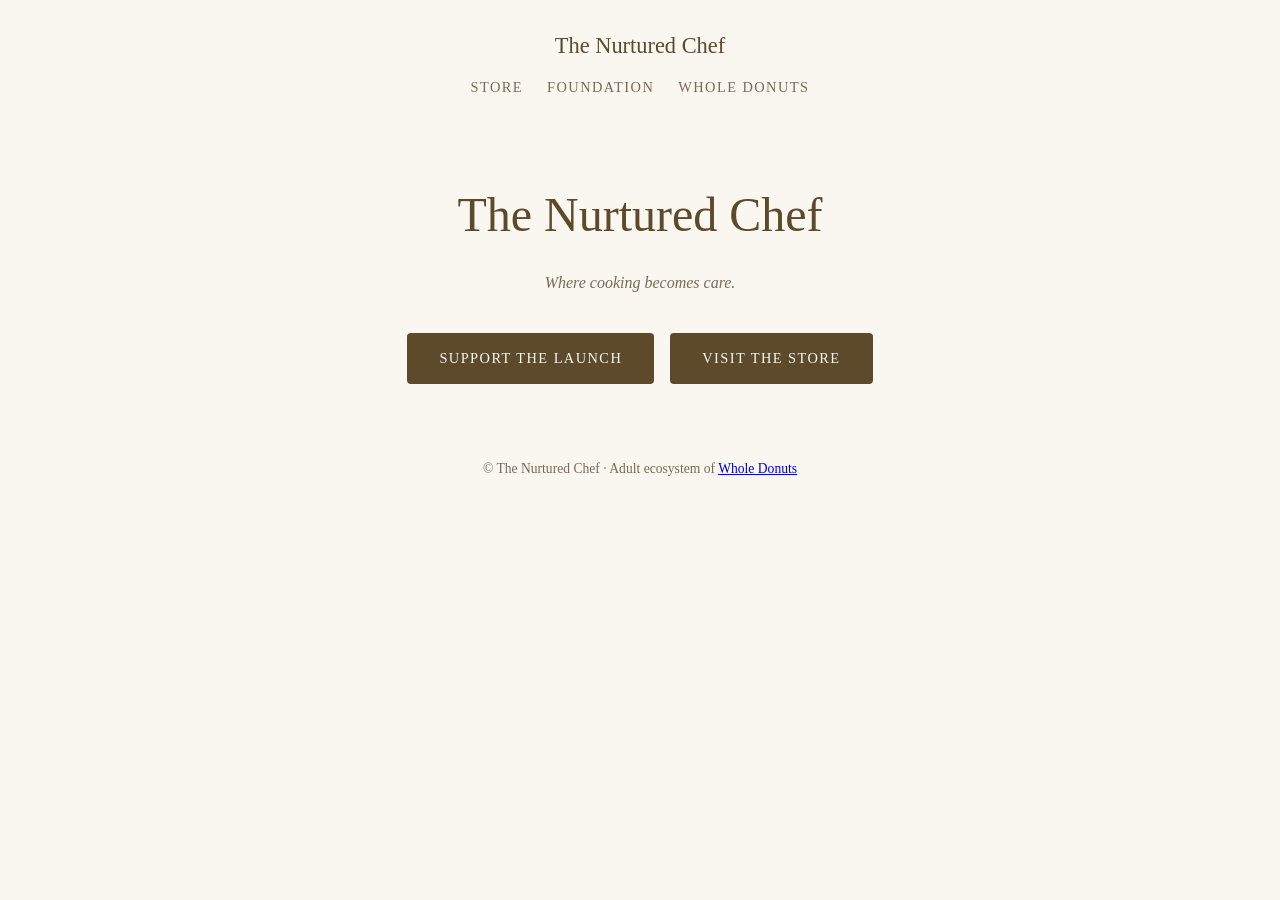
<file: index.html>
<!DOCTYPE html>
<html lang="en">
<head>
<meta charset="UTF-8">
<meta name="viewport" content="width=device-width, initial-scale=1">
<title>Home — The Nurtured Chef</title>
<meta name="description" content="The Nurtured Chef — where cooking becomes care.">
<link rel="stylesheet" href="style.css">
</head>
<body>
<header>
  <a class="brand" href="/">The Nurtured Chef</a>
  <nav><a href="/store.html">Store</a><a href="/foundation.html">Foundation</a><a href="https://wholedonuts.cloud/">Whole Donuts</a></nav>
</header>
<main>
  <h1>The Nurtured Chef</h1>
  <p class="tag">Where cooking becomes care.</p>
  <a class="btn" href="https://cash.app/$wholedonuts">Support the Launch</a>
  <a class="btn" href="/store.html">Visit the Store</a>
</main>
<footer>© The Nurtured Chef · Adult ecosystem of <a href="https://wholedonuts.cloud/">Whole Donuts</a></footer>
</body>
</html>
</file>
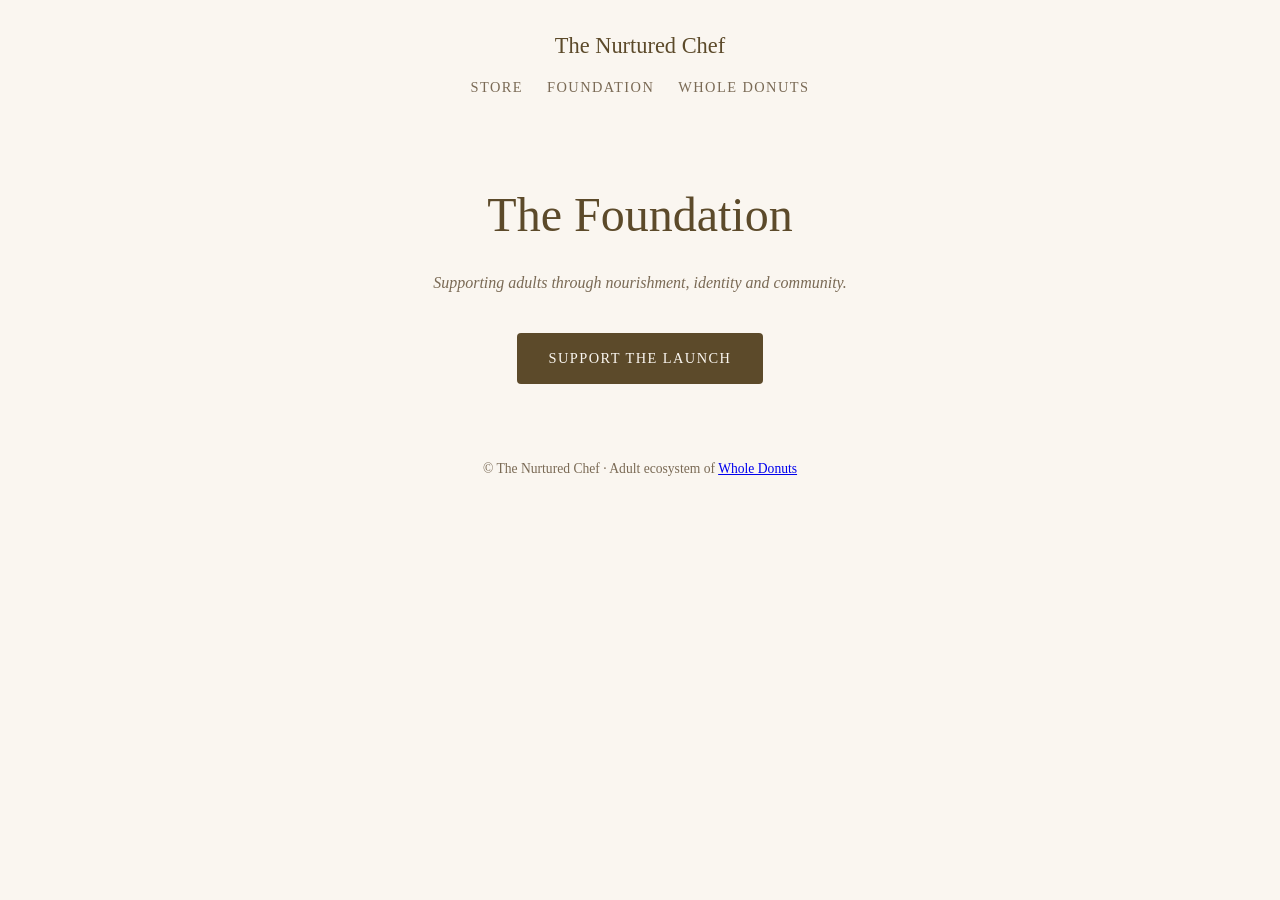
<file: foundation.html>
<!DOCTYPE html>
<html lang="en">
<head>
<meta charset="UTF-8">
<meta name="viewport" content="width=device-width, initial-scale=1">
<title>Foundation — The Nurtured Chef</title>
<meta name="description" content="The Nurtured Chef — where cooking becomes care.">
<link rel="stylesheet" href="style.css">
</head>
<body>
<header>
  <a class="brand" href="/">The Nurtured Chef</a>
  <nav><a href="/store.html">Store</a><a href="/foundation.html">Foundation</a><a href="https://wholedonuts.cloud/">Whole Donuts</a></nav>
</header>
<main>
  <h1>The Foundation</h1>
  <p class="tag">Supporting adults through nourishment, identity and community.</p>
  <a class="btn" href="https://cash.app/$wholedonuts">Support the Launch</a>
</main>
<footer>© The Nurtured Chef · Adult ecosystem of <a href="https://wholedonuts.cloud/">Whole Donuts</a></footer>
</body>
</html>
</file>
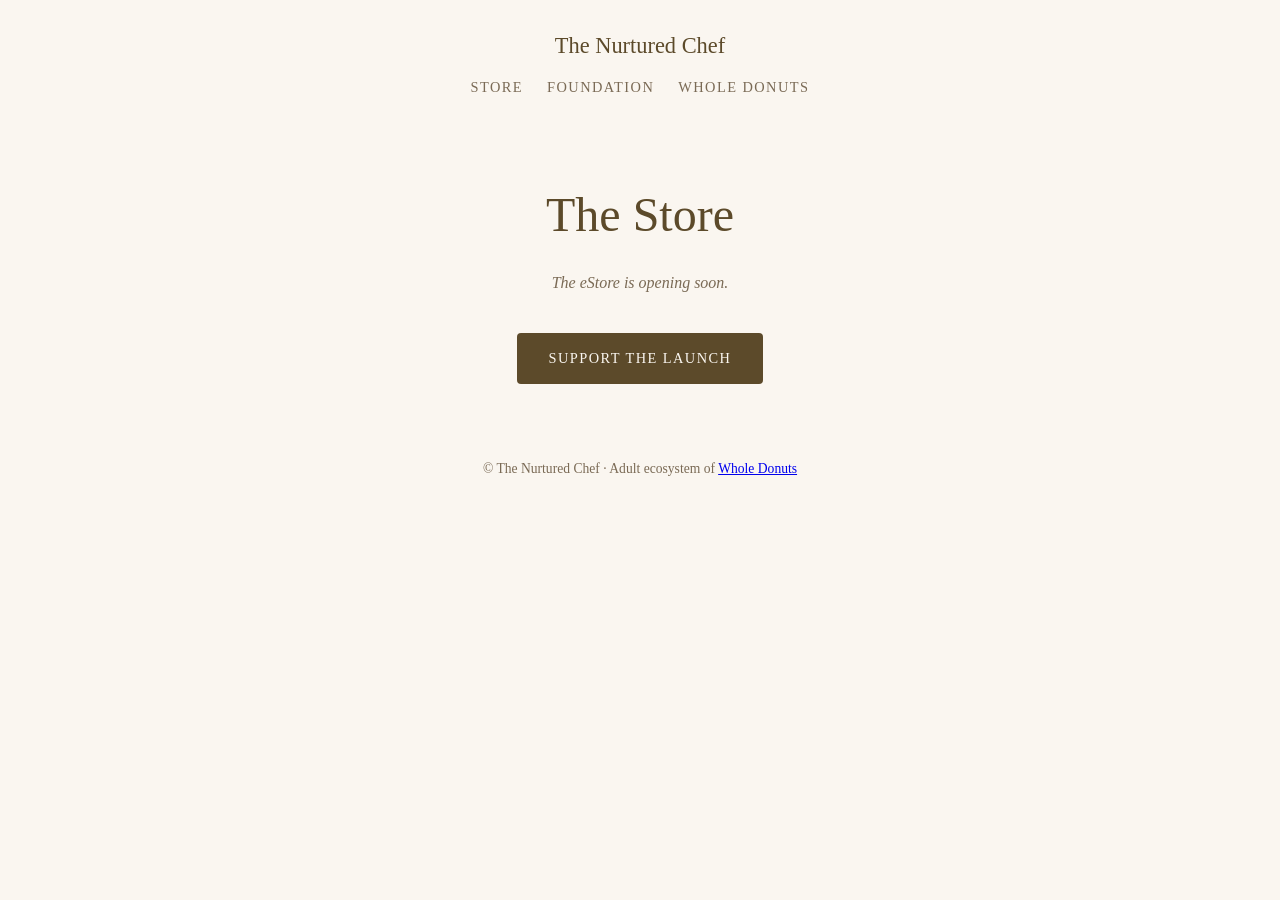
<file: store.html>
<!DOCTYPE html>
<html lang="en">
<head>
<meta charset="UTF-8">
<meta name="viewport" content="width=device-width, initial-scale=1">
<title>Store — The Nurtured Chef</title>
<meta name="description" content="The Nurtured Chef — where cooking becomes care.">
<link rel="stylesheet" href="style.css">
</head>
<body>
<header>
  <a class="brand" href="/">The Nurtured Chef</a>
  <nav><a href="/store.html">Store</a><a href="/foundation.html">Foundation</a><a href="https://wholedonuts.cloud/">Whole Donuts</a></nav>
</header>
<main>
  <h1>The Store</h1>
  <p class="tag">The eStore is opening soon.</p>
  <a class="btn" href="https://cash.app/$wholedonuts">Support the Launch</a>
</main>
<footer>© The Nurtured Chef · Adult ecosystem of <a href="https://wholedonuts.cloud/">Whole Donuts</a></footer>
</body>
</html>
</file>
<file: style.css>
body{font-family:Georgia,serif;background:#faf6f0;color:#5c4a2a;margin:0;line-height:1.6}
header,footer{text-align:center;padding:28px 20px}
header a.brand{font-size:1.4rem;color:#5c4a2a;text-decoration:none}
nav{margin-top:10px}
nav a{margin:0 12px;color:#7a6a55;text-decoration:none;font-size:.9rem;letter-spacing:.1em;text-transform:uppercase}
nav a:hover{color:#5c4a2a}
main{max-width:760px;margin:0 auto;padding:40px 20px;text-align:center}
h1{font-size:3rem;font-weight:normal;margin:.2em 0}
.tag{color:#7a6a55;font-style:italic;margin:16px 0 32px}
.btn{display:inline-block;background:#5c4a2a;color:#faf6f0;padding:14px 32px;border-radius:4px;text-decoration:none;font-size:.9rem;letter-spacing:.1em;text-transform:uppercase;margin:6px}
.btn:hover{background:#7a6a55}
footer{font-size:.85rem;color:#7a6a55}
@media(max-width:600px){h1{font-size:2.2rem}}
</file>
